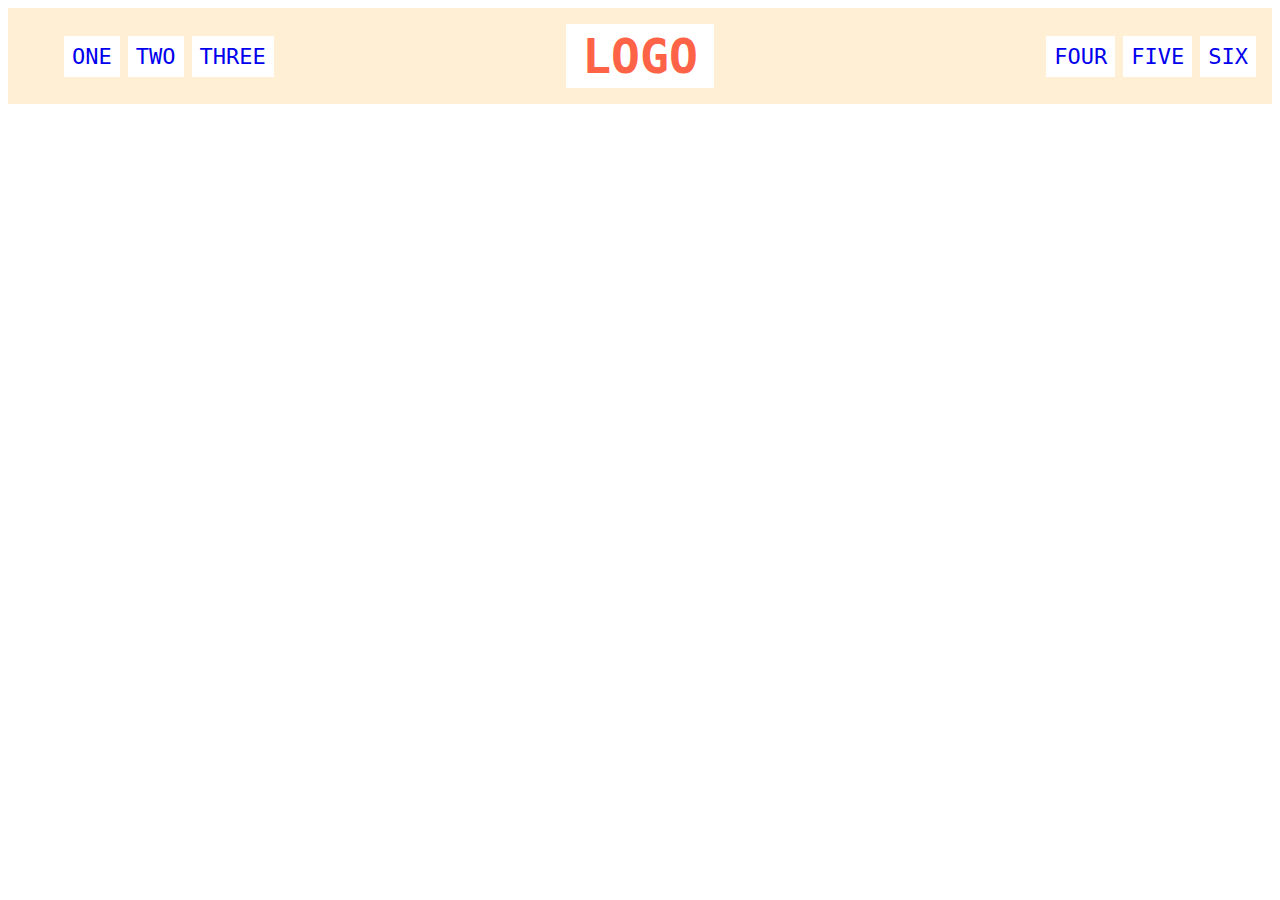
<file: flex/02-flex-header/index.html>
<!DOCTYPE html>
<html lang="en">
  <head>
    <meta charset="UTF-8">
    <meta http-equiv="X-UA-Compatible" content="IE=edge">
    <meta name="viewport" content="width=device-width, initial-scale=1.0">
    <title>Flex Header</title>
    <link rel="stylesheet" href="style.css">
  </head>
  <body>
    <div class="header">
      <div class="left-side">
        <ul class="left-links">
          <li><a href="#">ONE</a></li>
          <li><a href="#">TWO</a></li>
          <li><a href="#">THREE</a></li>
        </ul>
      </div>
      <div class="logo-container">
      <div class="logo">LOGO</div></div>
      <div class="right-side">
        <ul class="right-links">
          <li><a href="#">FOUR</a></li>
          <li><a href="#">FIVE</a></li>
          <li><a href="#">SIX</a></li>
        </ul>
      </div>
    </div>
  </body>
</html>
</file>
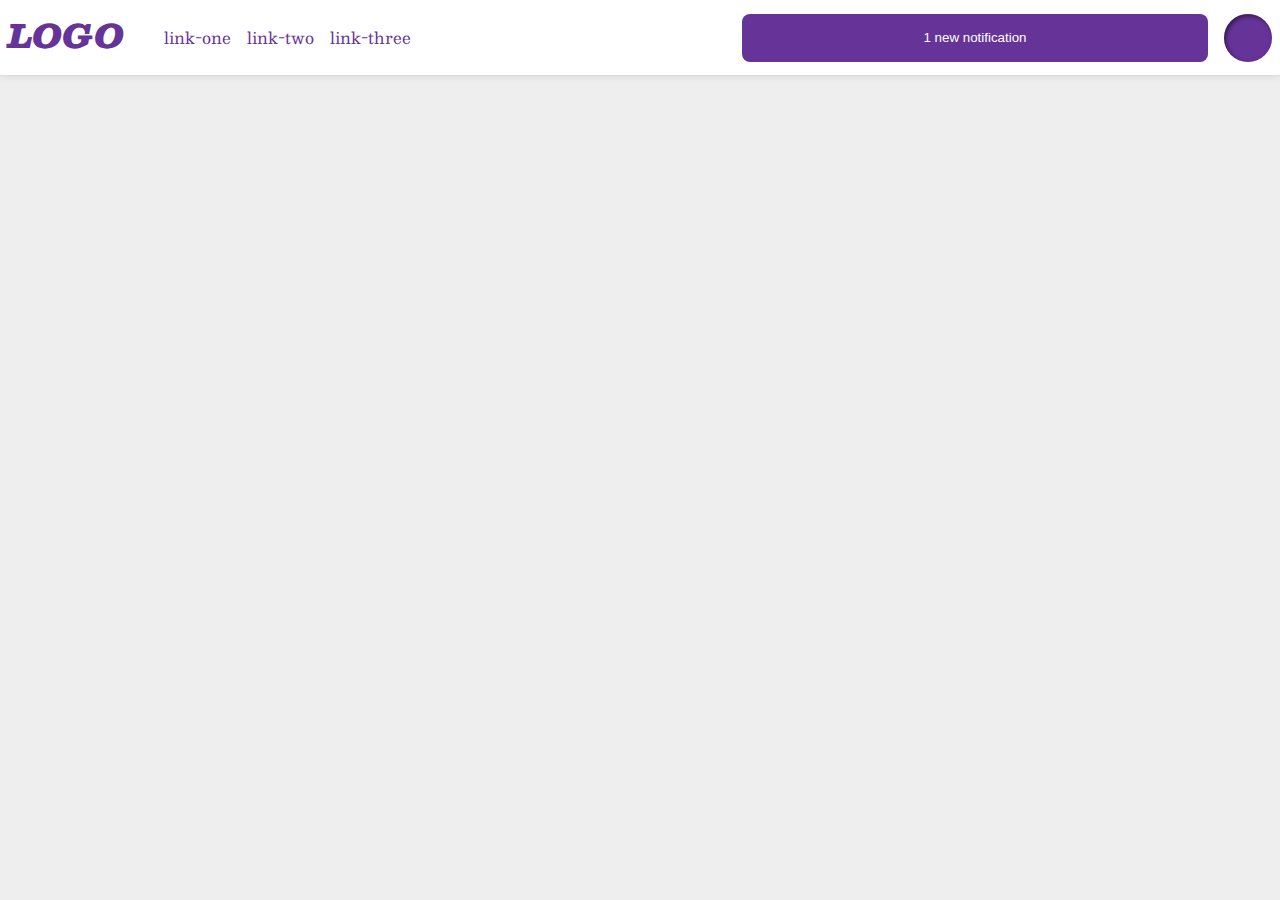
<file: flex/03-flex-header-2/index.html>
<!DOCTYPE html>
<html lang="en">
  <head>
    <meta charset="UTF-8">
    <meta http-equiv="X-UA-Compatible" content="IE=edge">
    <meta name="viewport" content="width=device-width, initial-scale=1.0">
    <title>Flex Header 2</title>
    <link rel="stylesheet" href="style.css">
  </head>
  <body>
    <div class="header">
      <div class="left-side">
      <div class="logo">
        LOGO
      </div>
      <ul class="links">
        <li><a href="https://google.com">link-one</a></li>
        <li><a href="https://google.com">link-two</a></li>
        <li><a href="https://google.com">link-three</a></li>
      </ul></div>
     <div class="right-side">
      <button class="notifications">
        1 new notification
      </button>
      <div class="profile-image"></div>
    </div></div>
  </body>
</html>
</file>
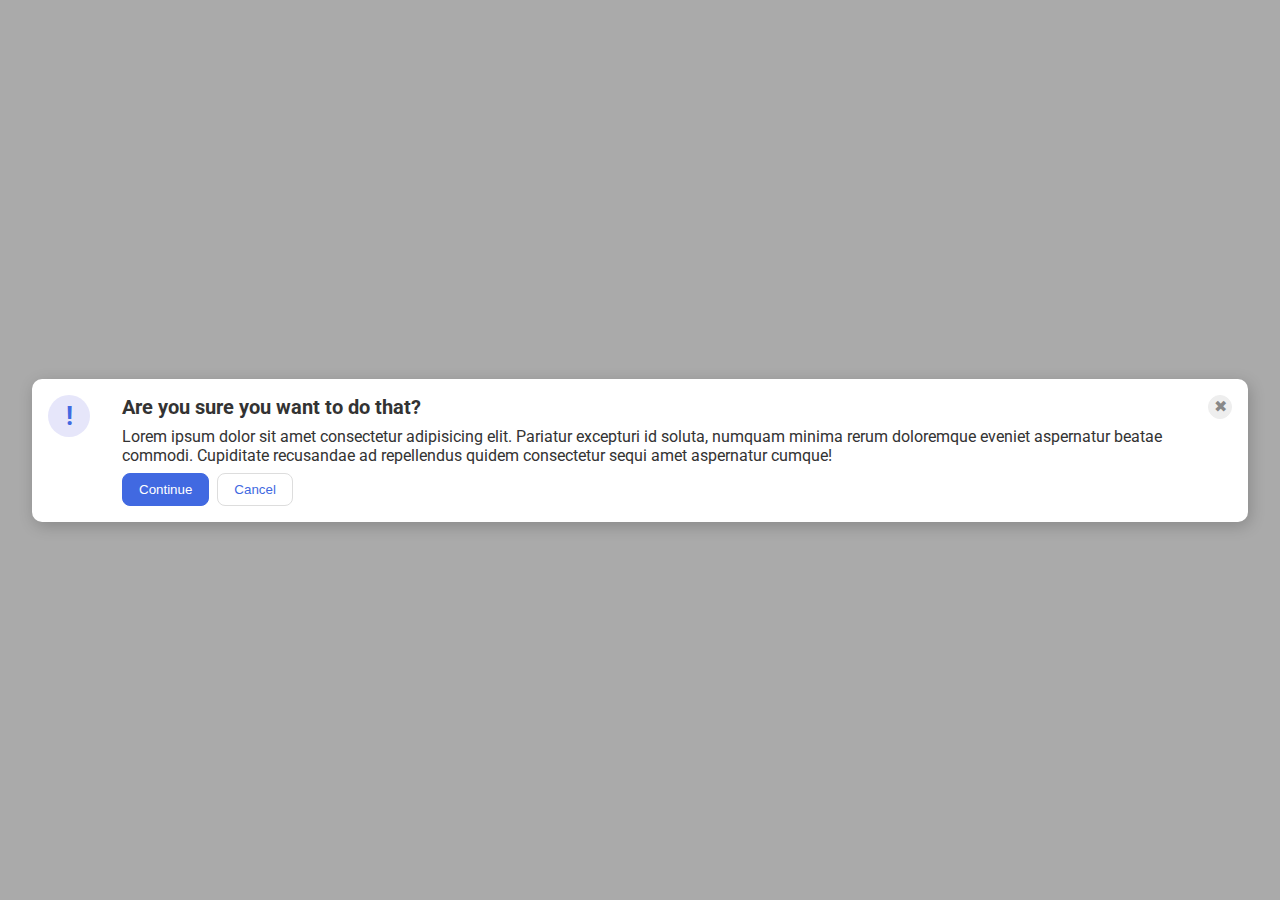
<file: flex/05-flex-modal/index.html>
<!DOCTYPE html>
<html lang="en">
  <head>
    <meta charset="UTF-8">
    <meta http-equiv="X-UA-Compatible" content="IE=edge">
    <meta name="viewport" content="width=device-width, initial-scale=1.0">
    <link rel="stylesheet" href="style.css">
    <title>Modal</title>
  </head>
  <body>
    <div class="modal">
      <div class="icon">!</div>
      <div class="right">
        <div class="right-top">
          <div class="header">Are you sure you want to do that?</div>
          <button class="close-button">✖</button>
        </div>
        <div class="text">Lorem ipsum dolor sit amet consectetur adipisicing elit. Pariatur excepturi id soluta, numquam minima rerum doloremque eveniet aspernatur beatae commodi. Cupiditate recusandae ad repellendus quidem consectetur sequi amet aspernatur cumque!</div>
        <div class="buttons">
          <button class="continue">Continue</button>
          <button class="cancel">Cancel</button>
        </div>
      </div>
    </div>
  </body>
</html>
</file>
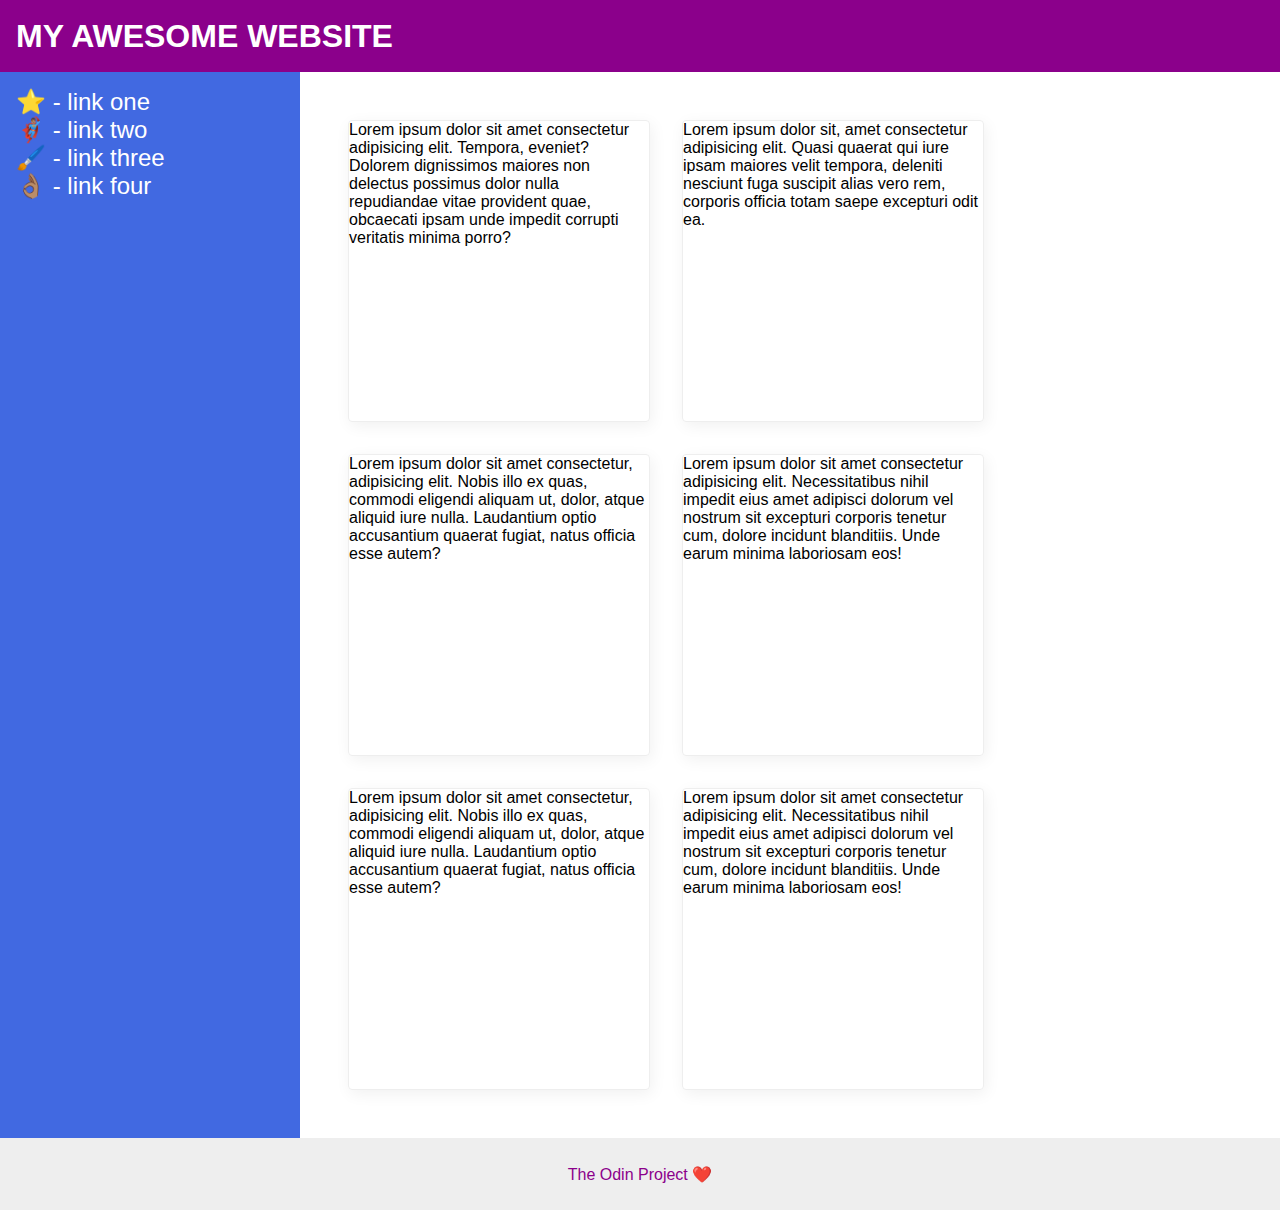
<file: flex/07-flex-layout-2/index.html>
<!DOCTYPE html>
<html lang="en">
  <head>
    <meta charset="UTF-8">
    <meta http-equiv="X-UA-Compatible" content="IE=edge">
    <meta name="viewport" content="width=device-width, initial-scale=1.0">
    <title>The Holy Grail</title>
    <link rel="stylesheet" href="style.css">
  </head>
  <body>
    <div class="header">
      MY AWESOME WEBSITE
    </div>
    <div class="center">
      <div class="sidebar">
        <ul>
          <li><a href="#">⭐ - link one</a></li>
          <li><a href="#">🦸🏽‍♂️ - link two</a></li>
          <li><a href="#">🖌️ - link three</a></li>
          <li><a href="#">👌🏽 - link four</a></li>
        </ul>
      </div>
      <div class="cards">
        <div class="card">Lorem ipsum dolor sit amet consectetur adipisicing elit. Tempora, eveniet? Dolorem dignissimos maiores non delectus possimus dolor nulla repudiandae vitae provident quae, obcaecati ipsam unde impedit corrupti veritatis minima porro?</div>
        <div class="card">Lorem ipsum dolor sit, amet consectetur adipisicing elit. Quasi quaerat qui iure ipsam maiores velit tempora, deleniti nesciunt fuga suscipit alias vero rem, corporis officia totam saepe excepturi odit ea.</div>
        <div class="card">Lorem ipsum dolor sit amet consectetur, adipisicing elit. Nobis illo ex quas, commodi eligendi aliquam ut, dolor, atque aliquid iure nulla. Laudantium optio accusantium quaerat fugiat, natus officia esse autem?</div>
        <div class="card">Lorem ipsum dolor sit amet consectetur adipisicing elit. Necessitatibus nihil impedit eius amet adipisci dolorum vel nostrum sit excepturi corporis tenetur cum, dolore incidunt blanditiis. Unde earum minima laboriosam eos!</div>
        <div class="card">Lorem ipsum dolor sit amet consectetur, adipisicing elit. Nobis illo ex quas, commodi eligendi aliquam ut, dolor, atque aliquid iure nulla. Laudantium optio accusantium quaerat fugiat, natus officia esse autem?</div>
        <div class="card">Lorem ipsum dolor sit amet consectetur adipisicing elit. Necessitatibus nihil impedit eius amet adipisci dolorum vel nostrum sit excepturi corporis tenetur cum, dolore incidunt blanditiis. Unde earum minima laboriosam eos!</div>
      </div>
    </div>
    <div class="footer">
      The Odin Project ❤️
    </div>
  </body>
</html>
</file>
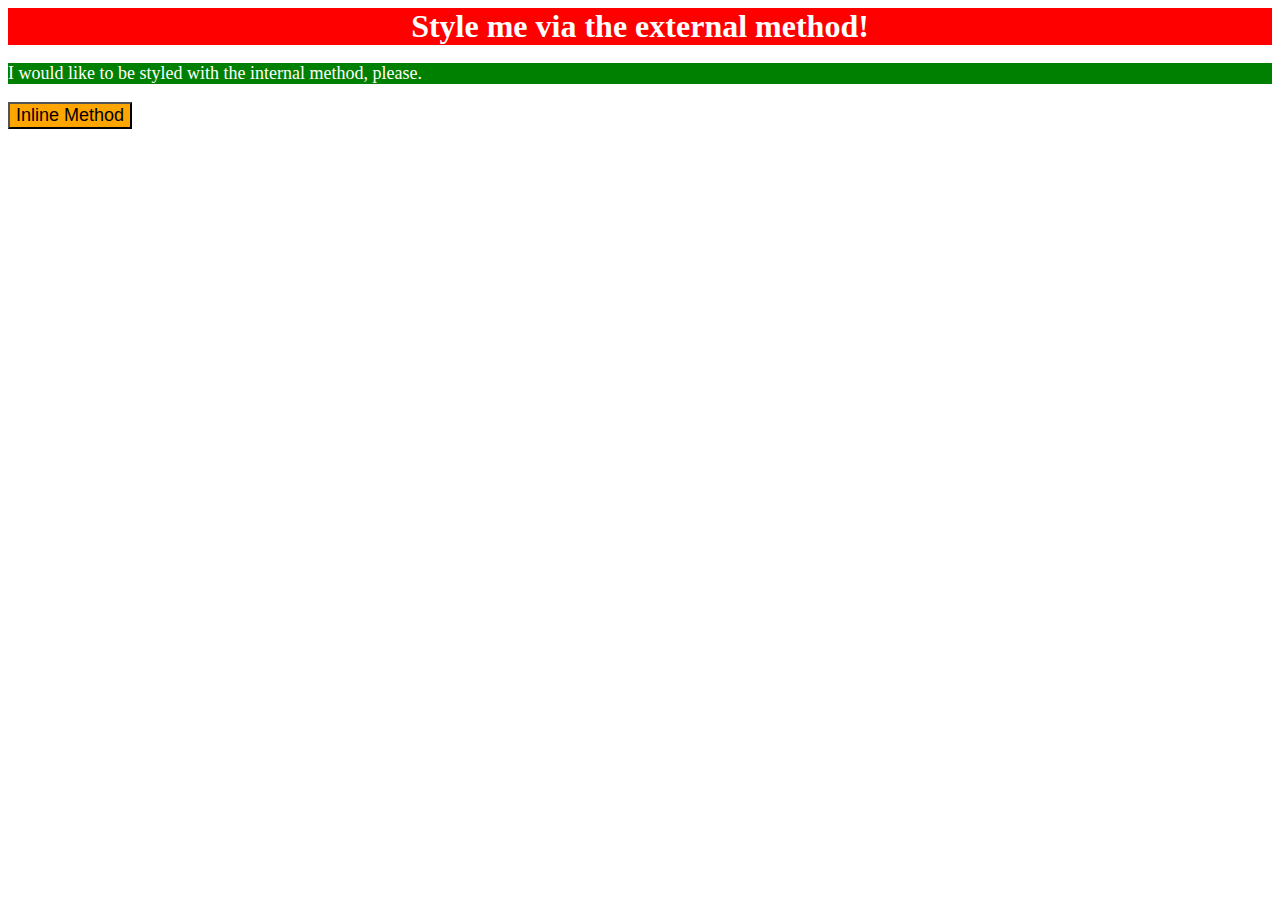
<file: foundations/01-css-methods/index.html>
<!DOCTYPE html>
<html lang="en">
  <head>
    <meta charset="UTF-8">
    <meta http-equiv="X-UA-Compatible" content="IE=edge">
    <meta name="viewport" content="width=device-width, initial-scale=1.0">
    <title>Methods for Adding CSS</title>
    <link rel="stylesheet" href="style.css">
    <style>
      p {
        background-color: green;
        color: white;
        font-size: 18px
      }
    </style>
  </head>
  <body>
    <div>Style me via the external method!</div>
    <p>I would like to be styled with the internal method, please.</p>
    <button style="background-color: orange; font-size: 18px">Inline Method</button>
  </body>
</html>
</file>
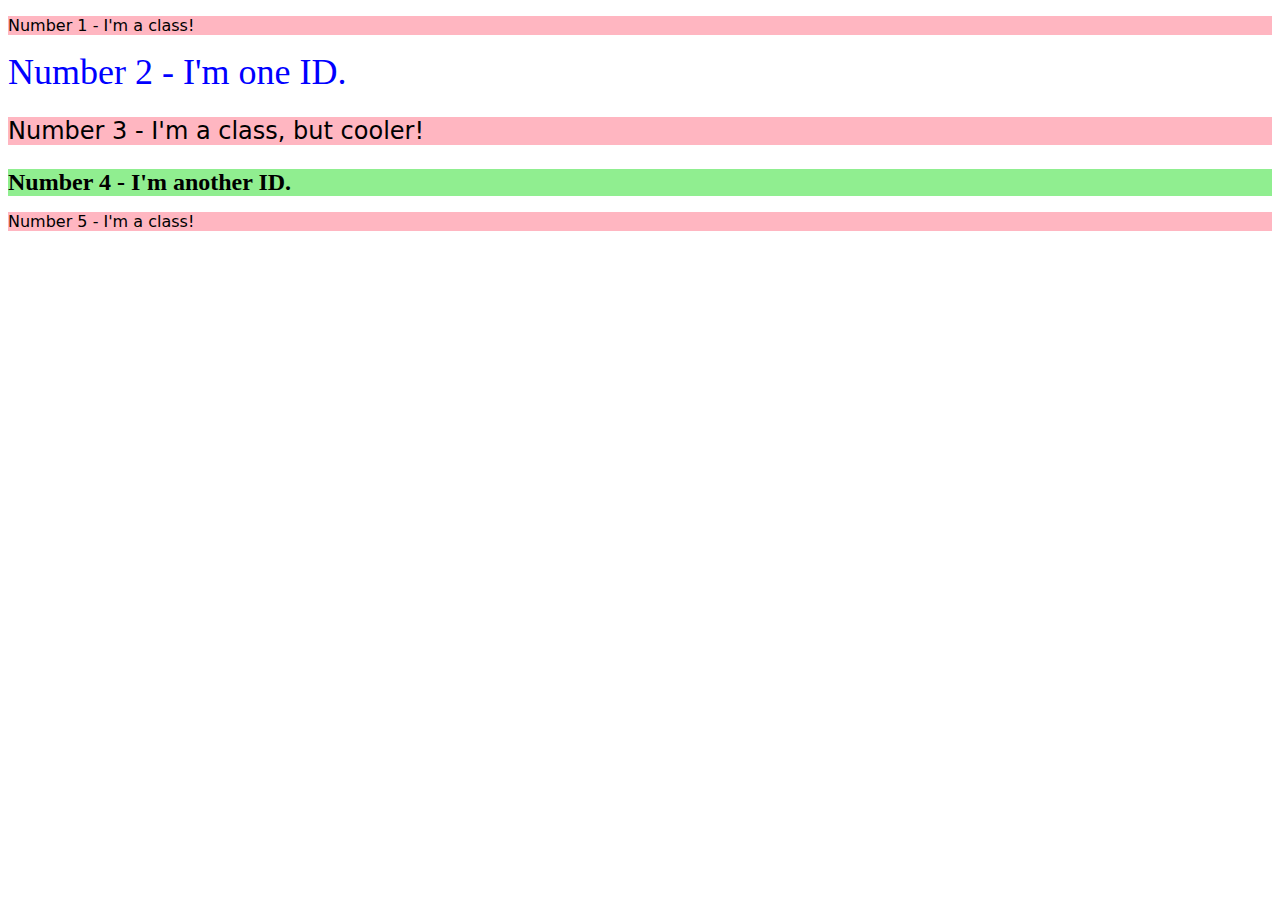
<file: foundations/02-class-id-selectors/index.html>
<!DOCTYPE html>
<html lang="en">
  <head>
    <meta charset="UTF-8">
    <meta http-equiv="X-UA-Compatible" content="IE=edge">
    <meta name="viewport" content="width=device-width, initial-scale=1.0">
    <title>Class and ID Selectors</title>
    <link rel="stylesheet" href="style.css">
  </head>
  <body>
    <p class="odd" id="one">Number 1 - I'm a class!</p>
    <div id="two">Number 2 - I'm one ID.</div>
    <p class="odd" id="three">Number 3 - I'm a class, but cooler!</p>
    <div id="four">Number 4 - I'm another ID.</div>
    <p class="odd" id="five">Number 5 - I'm a class!</p>
  </body>
</html>
</file>
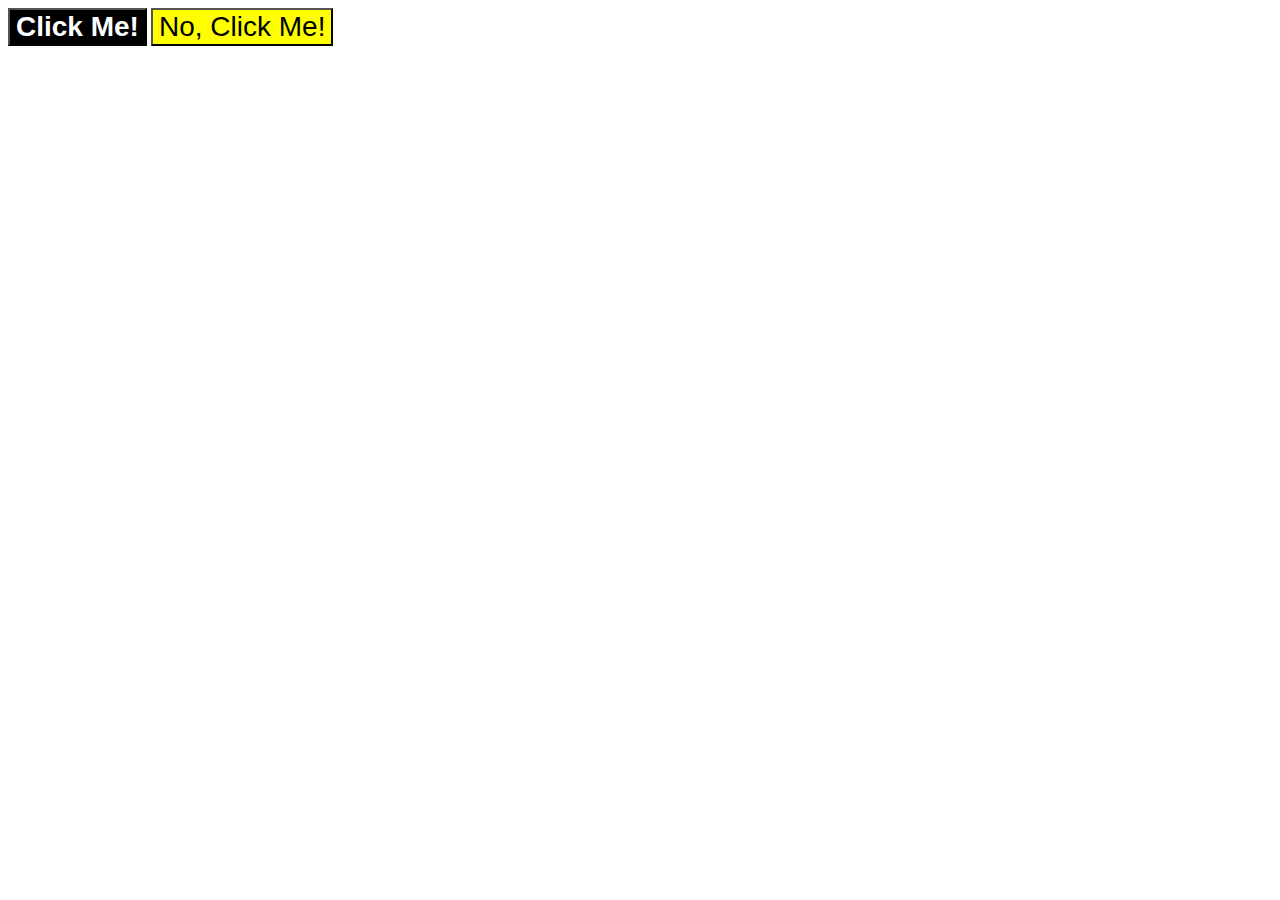
<file: foundations/03-grouping-selectors/index.html>
<!DOCTYPE html>
<html lang="en">
  <head>
    <meta charset="UTF-8">
    <meta http-equiv="X-UA-Compatible" content="IE=edge">
    <meta name="viewport" content="width=device-width, initial-scale=1.0">
    <title>Grouping Selectors</title>
    <link rel="stylesheet" href="style.css">
  </head>
  <body>
    <button class="but">Click Me!</button>
    <button class="ton">No, Click Me!</button>
  </body>
</html>
</file>
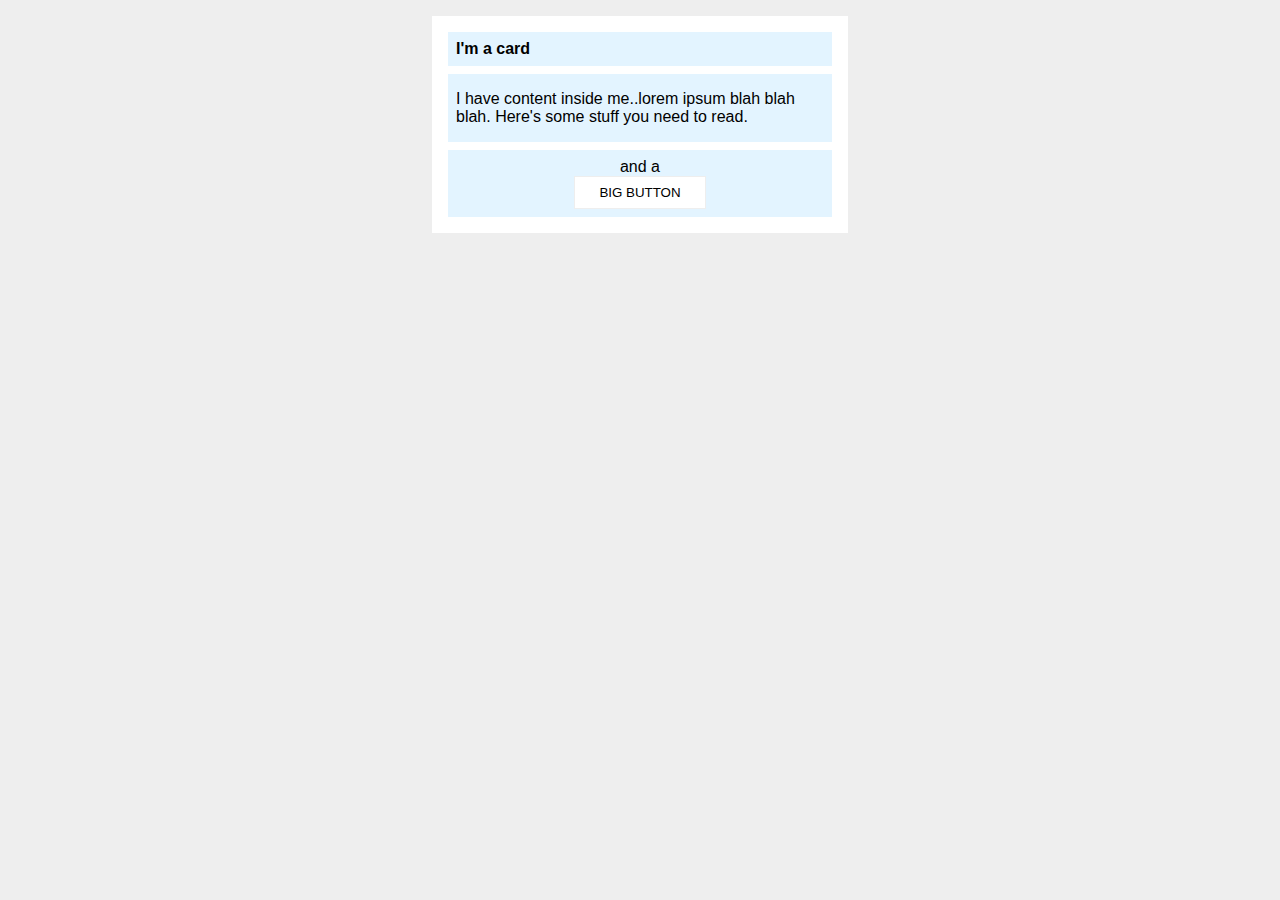
<file: margin-and-padding/02-margin-and-padding-2/index.html>
<!DOCTYPE html>
<html lang="en">
  <head>
    <meta charset="UTF-8">
    <meta http-equiv="X-UA-Compatible" content="IE=edge">
    <meta name="viewport" content="width=device-width, initial-scale=1.0">
    <title>Margin and Padding exercise 2</title>
    <link rel="stylesheet" href="style.css">
  </head>
  <body>
    <div class="card">
      <h1 class="title">I'm a card</h1>
      <div class="content">I have content inside me..lorem ipsum blah blah blah. Here's some stuff you need to read.</div>
      <div class="button-container">and a <div><button>BIG BUTTON</button></div></div>
    </div>
  </body>
</html>
</file>
<file: flex/02-flex-header/style.css>
.header  {
  font-family: monospace;
  background: papayawhip;
  display: flex;
}

.logo-container {
  display: flex;
  flex: 1;
  justify-content: center;
  align-items: center;
}

.logo {
  font-size: 48px;
  font-weight: 900;
  color: tomato;
  background: white;
  padding: 4px 16px;
  margin: 16px;
}

ul {
  /* this removes the dots on the list items*/
  list-style-type: none;
  display: flex;
  flex: 1;
  margin: 16px;
  gap: 8px;
  align-items: center;
}

a {
  font-size: 22px;
  background: white;
  padding: 8px;
  /* this removes the line under the links */
  text-decoration: none;
}

.left-side {
  display: flex;
  flex: 1;
  justify-content: center;
}

.right-side {
  display: flex;
  flex: 1;
  justify-content: center;
}

.left-links {
  display: flex;
  flex: 1;
  justify-content: left;
}

.right-links {
  display: flex;
  flex: 1;
  justify-content: right;
}
</file>
<file: flex/03-flex-header-2/style.css>
/* this is some magical font-importing.  
you'll learn about it later. */
@import url('https://fonts.googleapis.com/css2?family=Besley:ital,wght@0,400;1,900&display=swap');

body {
  margin: 0;
  background: #eee;
  font-family: Besley, serif;
}

.header {
  display: flex;
  align-items: center;
  background: white;
  border-bottom: 1px solid #ddd;
  box-shadow: 0 0 8px rgba(0,0,0,.1);
  padding: 8px;
  gap: 16px;
}

.logo {
  display: flex;
  color: rebeccapurple;
  font-size: 32px;
  font-weight: 900;
  font-style: italic;
}

ul {
  list-style-type: none;
  display: flex;
  gap: 16px;
}

button {
  display: flex;
  flex: auto;
  justify-content: center;
  align-items: center;
  border: none;
  border-radius: 8px;
  background: rebeccapurple;
  color: white;
  padding: 8px 24px;
}

.profile-image {
  display: flex;
  flex: 0 0 auto;
  justify-content: flex-end;
  background: rebeccapurple;
  box-shadow: inset 2px 2px 4px rgba(0,0,0,.5);
  border-radius: 50%;
  width: 48px;
  height: 48px;
} 

.left-side {
  display: flex;
  flex: auto;
  justify-content: flex-start;
  }

.right-side {
  display: flex;
  flex: auto;
  justify-content: flex-end;
  gap: 16px;
  }

a {
  /* this removes the line under our links */
  text-decoration: none;
  color: rebeccapurple;
}
</file>
<file: flex/05-flex-modal/style.css>
@import url('https://fonts.googleapis.com/css2?family=Roboto:wght@400;700&display=swap');

html, body {
  height: 100%;
}

body {
  font-family: Roboto, sans-serif;
  margin: 0;
  background: #aaa;
  color: #333;
  /* I'll give you this one for free lol */
  display: flex;
  align-items: center;
  justify-content: center;
}

.modal {
  background: white;
  width: 480px;
  border-radius: 10px;
  box-shadow: 2px 4px 16px rgba(0,0,0,.2);
  display: flex;
  flex: auto;
  margin: 32px;
}

.right {
  display: flex;
  flex: auto;
  flex-direction: column;
  padding: 16px;
  gap: 8px;
}

.header {
  display: flex;
  flex: auto;
  font-size: 20px;
  font-weight: bold;
}

.icon {
  color: royalblue;
  font-size: 26px;
  font-weight: 700;
  background: lavender;
  width: 42px;
  height: 42px;
  border-radius: 50%;
  display: flex;
  flex: none;
  gap: 32px;
  margin: 16px;
  align-items: center;
  justify-content: center;
}

.close-button {
  background: #eee;
  border-radius: 50%;
  color: #888;
  font-weight: 400;
  font-size: 16px;
  height: 24px;
  width: 24px;
  display: flex;
  align-items: center;
  justify-content: center;
  border: 1px solid #eee;
  padding: 0;
}

button {
  cursor: pointer;
  padding: 8px 16px;
  border-radius: 8px;
}

.buttons {
  display: flex;
  flex-direction: row;
  flex: auto;
  gap: 8px;
}

.right-top {
  display: flex;
  flex: auto;
}

button.continue {
  background: royalblue;
  border: 1px solid royalblue;
  color: white;
}

button.cancel {
  background: white;
  border: 1px solid #ddd;
  color: royalblue;
}
</file>
<file: flex/07-flex-layout-2/style.css>
body {
  font-family: -apple-system, BlinkMacSystemFont, 'Segoe UI', Roboto, Oxygen, Ubuntu, Cantarell, 'Open Sans', 'Helvetica Neue', sans-serif;
  margin: 0;
  min-height: 100vh;
  display: flex;
  flex-direction: column;
  flex: auto;
}

a {
  font-size: 24px;
  color: white;
  text-decoration: none;
}

ul {
  list-style-type: none;
  margin: 0;
  padding: 0;
}

.header {
  display: flex;
  height: 72px;
  background: darkmagenta;
  color: white;
  font-size: 32px;
  font-weight: 900;
  align-items: center;
  padding: 0 16px;
}

.center {
  display: flex;
}

.sidebar {
  display: flex;
  flex: none;
  width: 300px;
  background: royalblue;
  box-sizing: border-box;
  padding: 16px;
}

.cards {
  display: flex;
  flex: auto;
  flex-wrap: wrap;
  padding: 48px;
  gap: 32px;
}

.card {
  border: 1px solid #eee;
  box-shadow: 2px 4px 16px rgba(0,0,0,.06);
  border-radius: 4px;
  width: 300px;
  height: 300px;
}

.footer {
  display: flex;
  flex: auto;
  height: 72px;
  background: #eee;
  color: darkmagenta;
  justify-content: center;
  align-items: center;
}
</file>
<file: foundations/01-css-methods/style.css>
div {
    background-color: red;
    color: white;
    font-size: 32px;
    text-align: center;
    font-weight: bold;
}
</file>
<file: foundations/02-class-id-selectors/style.css>
.odd {
    background-color: lightpink;
    font-family: "Verdana","DejaVu Sans",sans-serif;
}

#two {
    color: blue;
    font-size: 36px;
}

#three {
    font-size: 24px;
}

#four {
    background-color: lightgreen;
    font-size: 24px;
    font-weight: bold;
}
</file>
<file: foundations/03-grouping-selectors/style.css>
.but,
.ton {
    font-size: 28px;
    font-family: "Helvetica","Times New Roman",sans-serif;
}

.but {
    background-color: black;
    color: white;
    font-weight: bold;
}

.ton {
    background-color: yellow;
}
</file>
<file: margin-and-padding/02-margin-and-padding-2/style.css>
body {
  background: #eee;
  font-family: sans-serif;
}

.card {
  width: 400px;
  background: #fff;
  margin: 16px auto;
  padding: 8px;
}

.title {
  background: #e3f4ff;
  margin: 8px;
  font-size: 16px;
  padding: 8px;
}

.content {
  background: #e3f4ff;
  margin: 8px;
  padding: 16px 8px;
}

.button-container {
  box-sizing: border-box;
  background: #e3f4ff;
  margin: 8px;
  padding: 8px;
  text-align: center;
}

button {
  background: white;
  border: 1px solid #eee;
  padding: 8px 24px;
}
</file>
